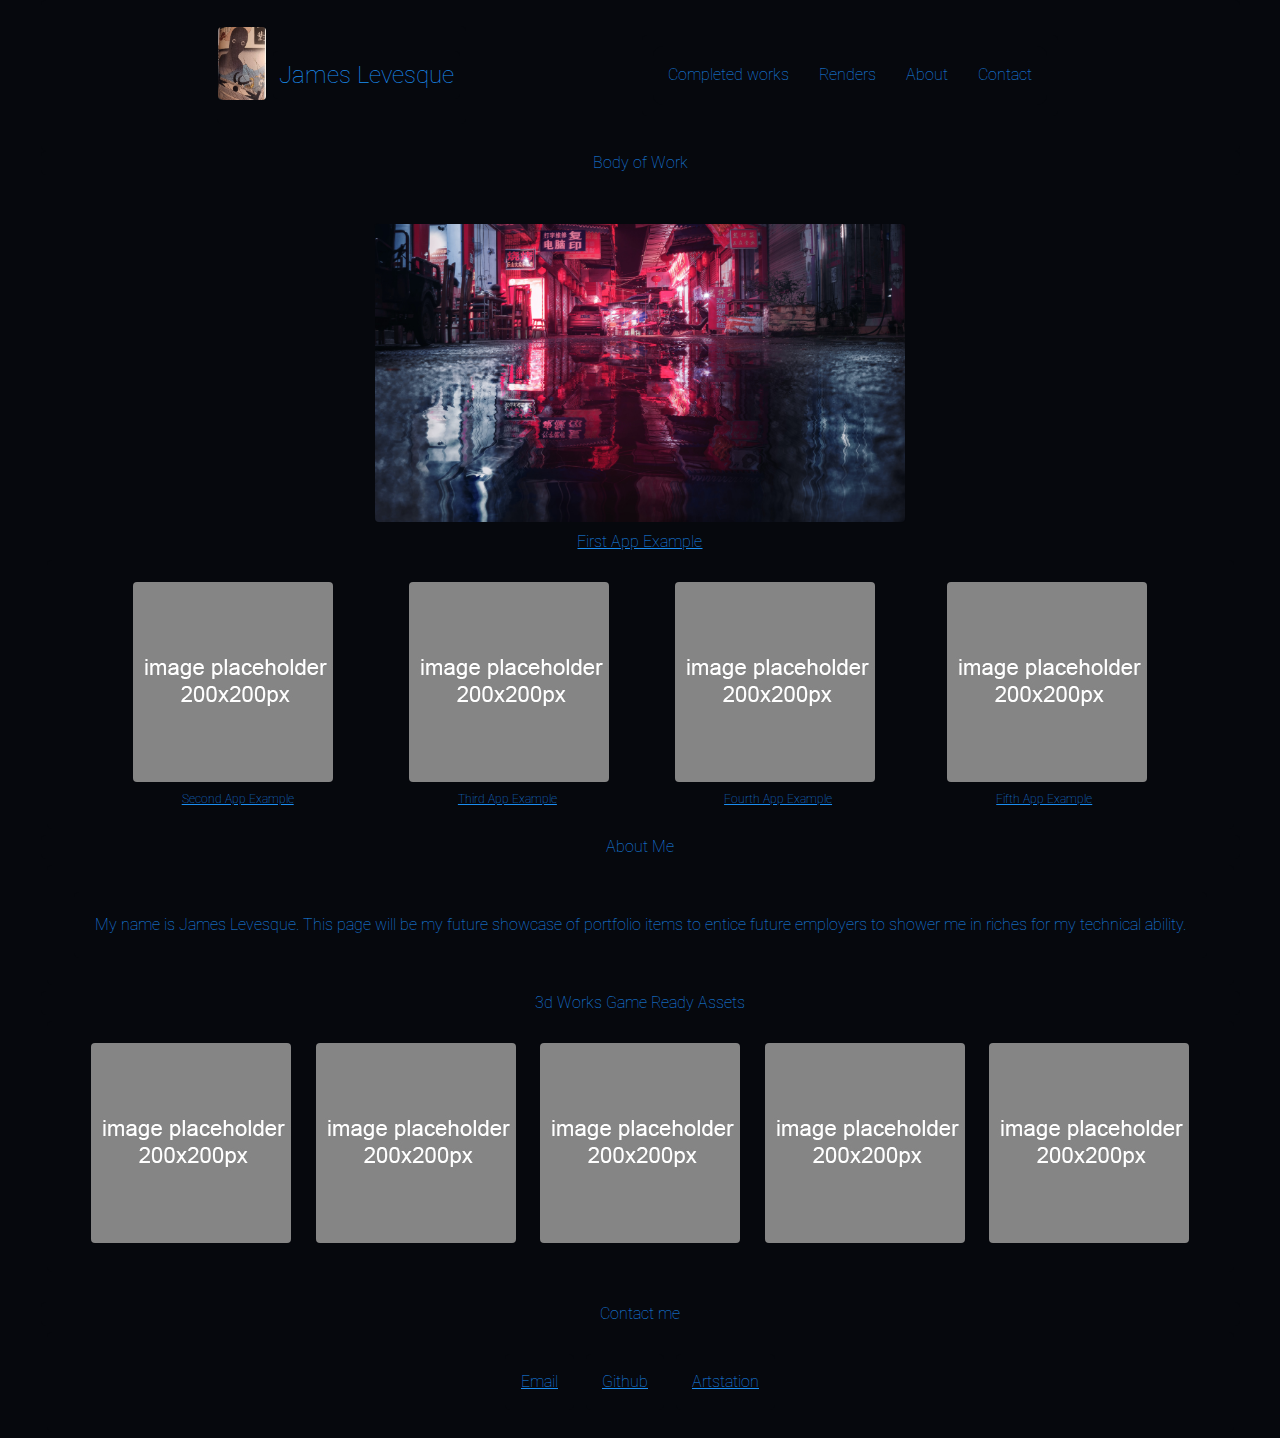
<file: index.html>
<!DOCTYPE html> 
<html lang="en">
<html>
    <body>
    <head>
        <meta charset="utf-8">
        <meta http-equiv="X-UA-Compatible" content="IE=edge">
        <title>James Levesque Collection of Works</title>
        <meta name="description" content="James Levesque Career Portfolio">
        <meta name="viewport" content="width=device-width, initial-scale=1">
        <link rel="stylesheet" href="assets/normalize.css"> 
        <link rel="stylesheet" href="assets/style.css">
    </head>

    <header>
       <h1><img src="assets\images\profile.jpg" alt="James Levesque" width="50" height="75">
        <p class="hone">James Levesque</p></h1>   
        <nav>
            <ul>
               <li> </li>
                <li><a href="#bow">Completed works</a></li>
                <li><a href="#renders">Renders</a></li>
                <li><a href="#about me">About</a></li>
                <li><a href="#contact">Contact</a></li>
            </ul>
        </nav>
    
    </header>
    <h2 id="Bow">Body of Work</h2>
    <br>
    <br>
    <!-- space generated to test the link function of navigation bar, height was needed to ensure scolling would happen-->
<!-- images are linked to additional html documents to display link activity and provide placeholders for future content.-->   
    <div class="firstapp">
        <!-- image credits to cheng-feng via unsplash https://unsplash.com/@chengfengrecord , used under unsplash free license-->
        <a href="app 1.html"><img src="assets/images/cheng-feng.jpg"alt="cyberpunk street scene" width="auto" height="300px"><figcaption class="firstcap">First App Example</figcaption></a>  
    </div>
     <div class="work">
        <!-- future revision of this section will place caption into an overlay text on highlight of each image for better UI/UX appearance ,
         possibly apply a slide function to center/enlarge active slide on highlight-->
       
        <a href="app 2.html"><img src="assets\images\placeholder-200x200.jpg" alt="placeholder"><figcaption class="cap">Second App Example</figcaption></a></a>
        <a href="app 3.html"><img src="assets\images\placeholder-200x200.jpg" alt="placeholder"><figcaption class="cap">Third App Example</figcaption></a></a>
        <a href="app 4.html"><img src="assets\images\placeholder-200x200.jpg" alt="placeholder"><figcaption class="cap">Fourth App Example</figcaption></a></a>
        <a href="app 5.html"><img src="assets\images\placeholder-200x200.jpg" alt="placeholder"><figcaption class="cap">Fifth App Example</figcaption></a></a>
        </div>

       
<h2 id="about me">About Me</h2>        
<div class="about">
            <!--<p class="about">Hobbies</p> space not used in this revision -->
            <p class="about">My name is James Levesque. This page will be my future showcase of portfolio items to entice future employers to shower me in riches for my technical ability.</p>
            
        </div>
        <h2 id="renders">3d Works Game Ready Assets</h2>
<div class="ren">
    
           <!-- future revision of this section will display samples of 3d renders from art projects to supplement viewable skills to employers-->
    <a href="app 1.html"><img src="assets\images\placeholder-200x200.jpg" alt="placeholder"><figcaption class="cap"></figcaption></a>
    <a href="app 2.html"><img src="assets\images\placeholder-200x200.jpg" alt="placeholder"><figcaption class="cap"></figcaption></a></a>
    <a href="app 3.html"><img src="assets\images\placeholder-200x200.jpg" alt="placeholder"><figcaption class="cap"></figcaption></a></a>
    <a href="app 4.html"><img src="assets\images\placeholder-200x200.jpg" alt="placeholder"><figcaption class="cap"></figcaption></a></a>
    <a href="app 5.html"><img src="assets\images\placeholder-200x200.jpg" alt="placeholder"><figcaption class="cap"></figcaption></a></a>
</div>
        <br>
        <footer>
        <h3 id="contact">Contact me</h3>
        <div class="contact">
            <p><a href="mailto:jlevesque1985@gmail.com">Email</a></p>
            <p><a href="https://github.com/Jlevbury">Github</a></p>
            <p><a href="">Artstation</a></p>
            <!--intentionally left unlinked-->
            </div>
        </footer>
    </body>
</html>
</file>
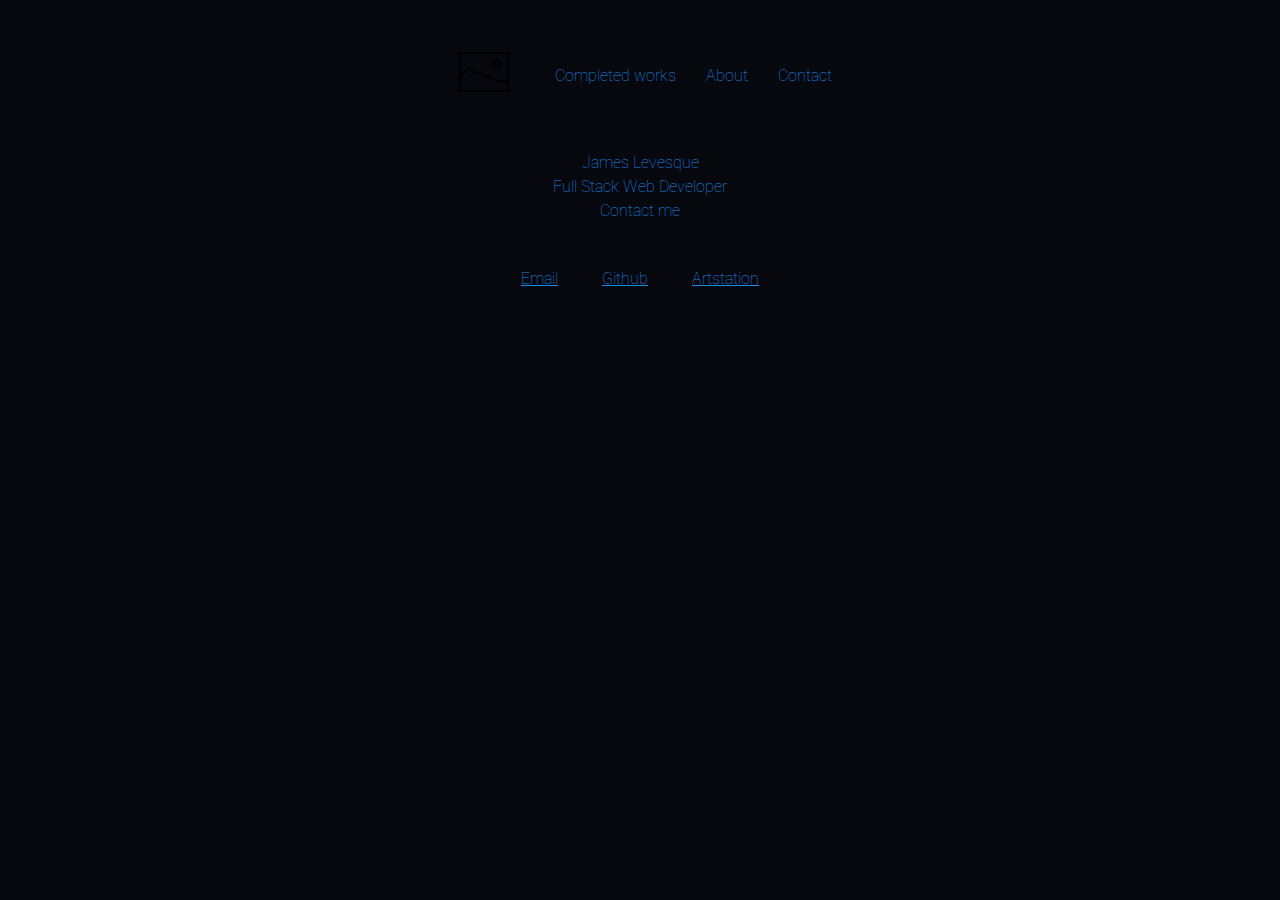
<file: app 1.html>
<!DOCTYPE HTML>


<html>
    <head>
        <meta charset="utf-8">
        <meta http-equiv="X-UA-Compatible" content="IE=edge">
        <title>Application one</title>
        <meta name="description" content="app name">
        <meta name="viewport" content="width=device-width, initial-scale=1">
        <link rel="stylesheet" href="assets/normalize.css"> 
        <link rel="stylesheet" href="assets/style.css">
    </head>
    <header>
       <h1></h1>
        <nav>
            <ul>
               <li><img src="assets\images\icons8-image-50.png" alt="James Levesque"> <a href="#home"></a> </li>
                <li><a href="#bow">Completed works</a></li>
                <li><a href="#about me">About</a></li>
                <li><a href="#contact">Contact</a></li>
            </ul>
        </nav>
    </header>
    <div class="spacer">
        <h2>James Levesque</h2>
        <h2>Full Stack Web Developer</h2>  
    </div>

      
        <h3 id="contact">Contact me</h3>
        <div class="contact">
           <p> <a href="mailto:jlevesque1985@gmail.com">Email</a> </p>
            <p><a href="https://github.com/Jlevbury">Github</a></p>
            <p><a href="">Artstation</a></p>
            <!--intentionally left unlinked-->
    </body>
</html>
</file>
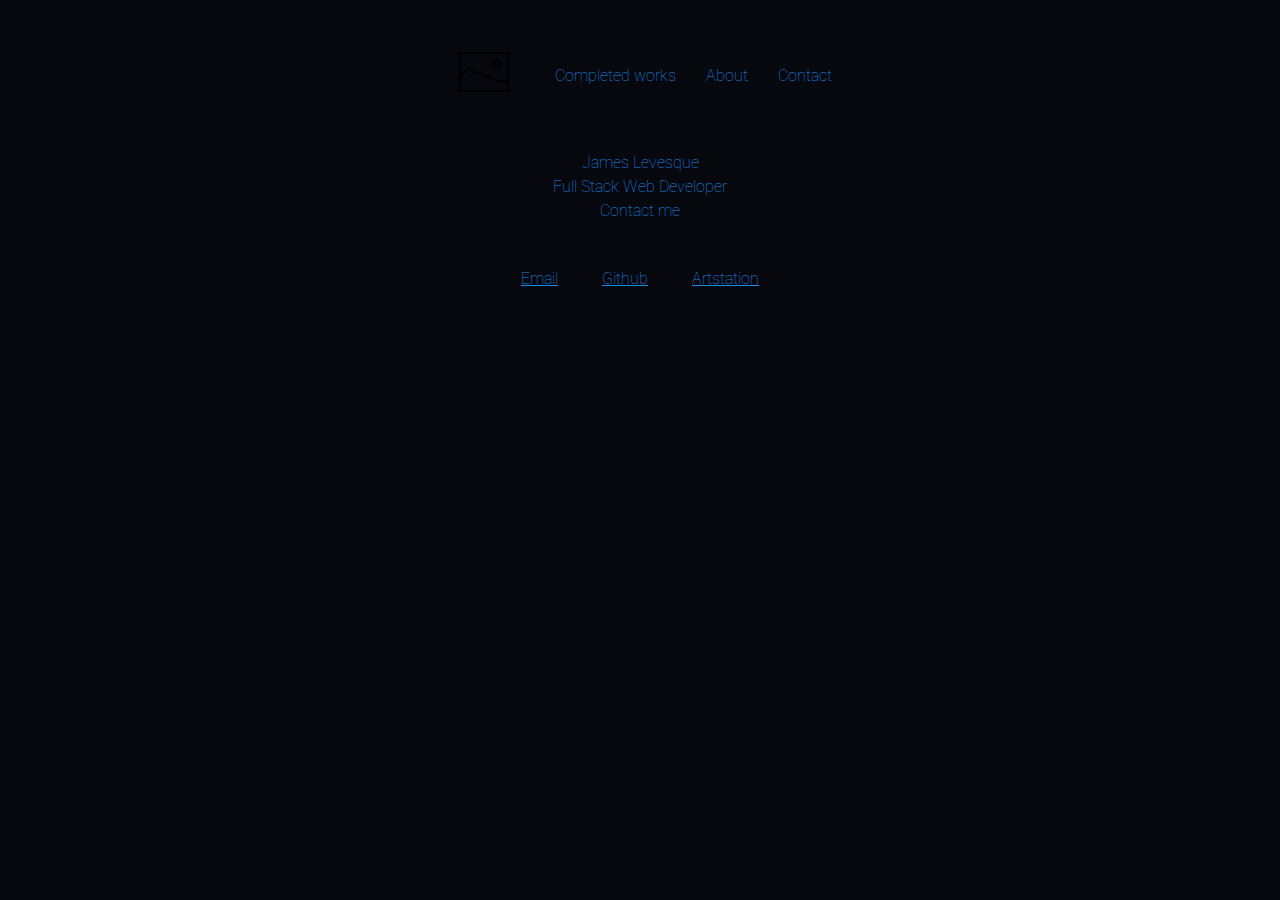
<file: app 2.html>
<!DOCTYPE HTML>
<!-- CONTENT TO BE REVISED AT A LATER DATE, FOR FUNCTIONALITY DISPLAY PURPOSES ONLY-->

<html>
    <head>
        <meta charset="utf-8">
        <meta http-equiv="X-UA-Compatible" content="IE=edge">
        <title>Application two</title>
        <meta name="description" content="app name">
        <meta name="viewport" content="width=device-width, initial-scale=1">
        <link rel="stylesheet" href="assets/normalize.css"> 
        <link rel="stylesheet" href="assets/style.css">
    </head>
    <body>
    <header>
       <h1></h1>
        <nav>
            <ul>
               <li><img src="assets\images\icons8-image-50.png" alt="James Levesque"> <a href="#home"></a> </li>
                <li><a href="#bow">Completed works</a></li>
                <li><a href="#about me">About</a></li>
                <li><a href="#contact">Contact</a></li>
            </ul>
        </nav>
    </header>
    <div class="spacer">
        <h2>James Levesque</h2>
        <h2>Full Stack Web Developer</h2>  
    </div>

        
    
        
        <h3 id="contact">Contact me</h3>
        <div class="contact">
           <p> <a href="mailto:jlevesque1985@gmail.com">Email</a> </p>
           <p><a href="https://github.com/Jlevbury">Github</a></p>
           <p><a href="">Artstation</a></p>
           <!--intentionally left unlinked-->
    </body>
</html>
</file>
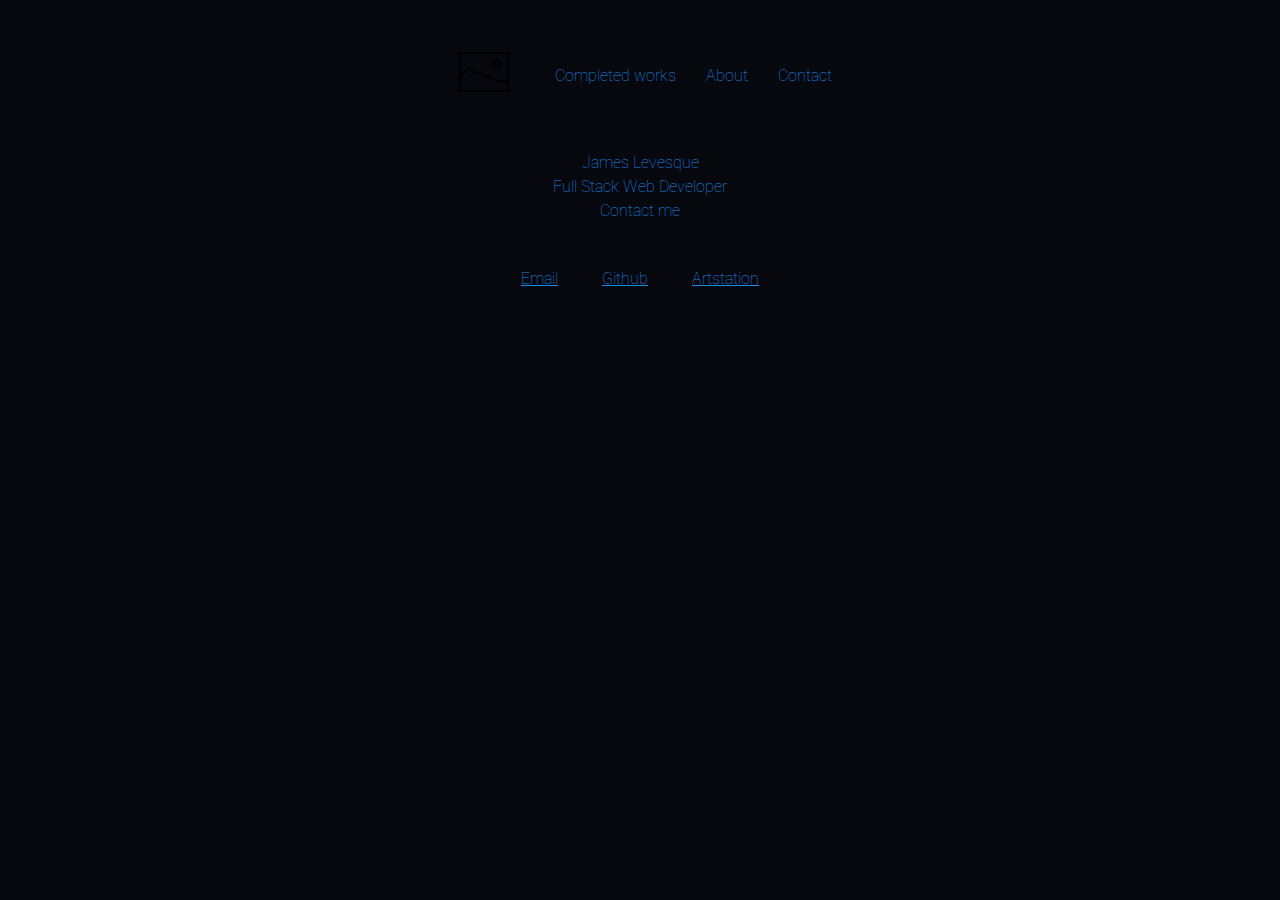
<file: app 3.html>
<!DOCTYPE HTML>
<!-- CONTENT TO BE REVISED AT A LATER DATE, FOR FUNCTIONALITY DISPLAY PURPOSES ONLY-->

<html>
    <head>
        <meta charset="utf-8">
        <meta http-equiv="X-UA-Compatible" content="IE=edge">
        <title>Application Three</title>
        <meta name="description" content="app name">
        <meta name="viewport" content="width=device-width, initial-scale=1">
        <link rel="stylesheet" href="assets/normalize.css"> 
        <link rel="stylesheet" href="assets/style.css">
    </head>
    <header>
       <h1></h1>
        <nav>
            <ul>
               <li><img src="assets\images\icons8-image-50.png" alt="James Levesque"> <a href="#home"></a> </li>
                <li><a href="#bow">Completed works</a></li>
                <li><a href="#about me">About</a></li>
                <li><a href="#contact">Contact</a></li>
            </ul>
        </nav>
    </header>
    <div class="spacer">
        <h2>James Levesque</h2>
        <h2>Full Stack Web Developer</h2>  
    </div>

        
    <body>
       
        <h3 id="contact">Contact me</h3>
        <div class="contact">
           <p> <a href="mailto:jlevesque1985@gmail.com">Email</a> </p>
           <p><a href="https://github.com/Jlevbury">Github</a></p>
           <p><a href="">Artstation</a></p>
           <!--intentionally left unlinked-->
    </body>
</html>
</file>
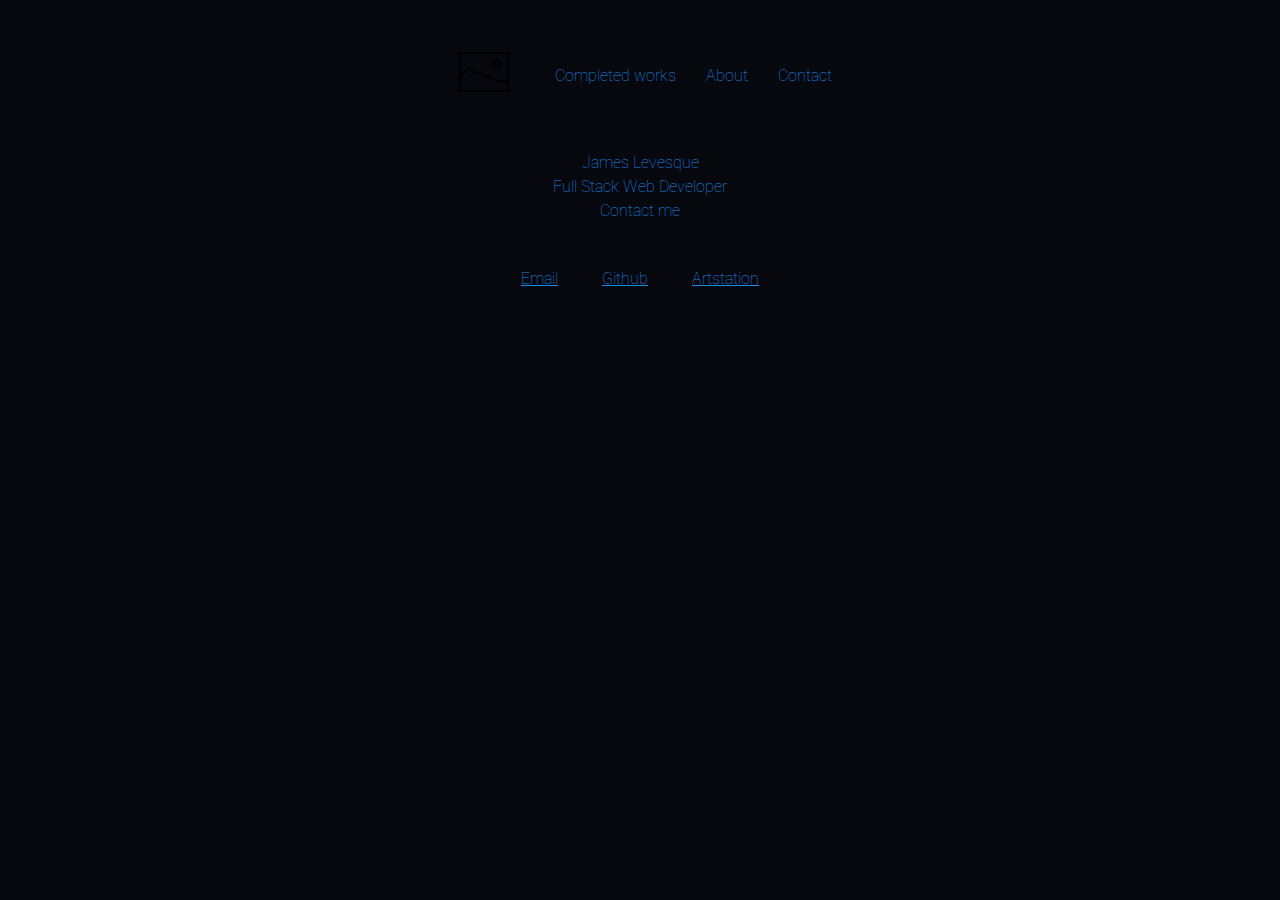
<file: app 4.html>
<!DOCTYPE HTML>

<!-- CONTENT TO BE REVISED AT A LATER DATE, FOR FUNCTIONALITY DISPLAY PURPOSES ONLY-->
<html>
    <head>
        <meta charset="utf-8">
        <meta http-equiv="X-UA-Compatible" content="IE=edge">
        <title>Application Four</title>
        <meta name="description" content="app name">
        <meta name="viewport" content="width=device-width, initial-scale=1">
        <link rel="stylesheet" href="assets/normalize.css"> 
        <link rel="stylesheet" href="assets/style.css">
    </head>
    <header>
       <h1></h1>
        <nav>
            <ul>
               <li><img src="assets\images\icons8-image-50.png" alt="James Levesque"> <a href="#home"></a> </li>
                <li><a href="#bow">Completed works</a></li>
                <li><a href="#about me">About</a></li>
                <li><a href="#contact">Contact</a></li>
            </ul>
        </nav>
    </header>
    <div class="spacer">
        <h2>James Levesque</h2>
        <h2>Full Stack Web Developer</h2>  
    </div>

        
    <body>
       
        <h3 id="contact">Contact me</h3>
        <div class="contact">
           <p> <a href="mailto:jlevesque1985@gmail.com">Email</a> </p>
           <p><a href="https://github.com/Jlevbury">Github</a></p>
           <p><a href="">Artstation</a></p>
           <!--intentionally left unlinked-->
    </body>
</html>
</file>
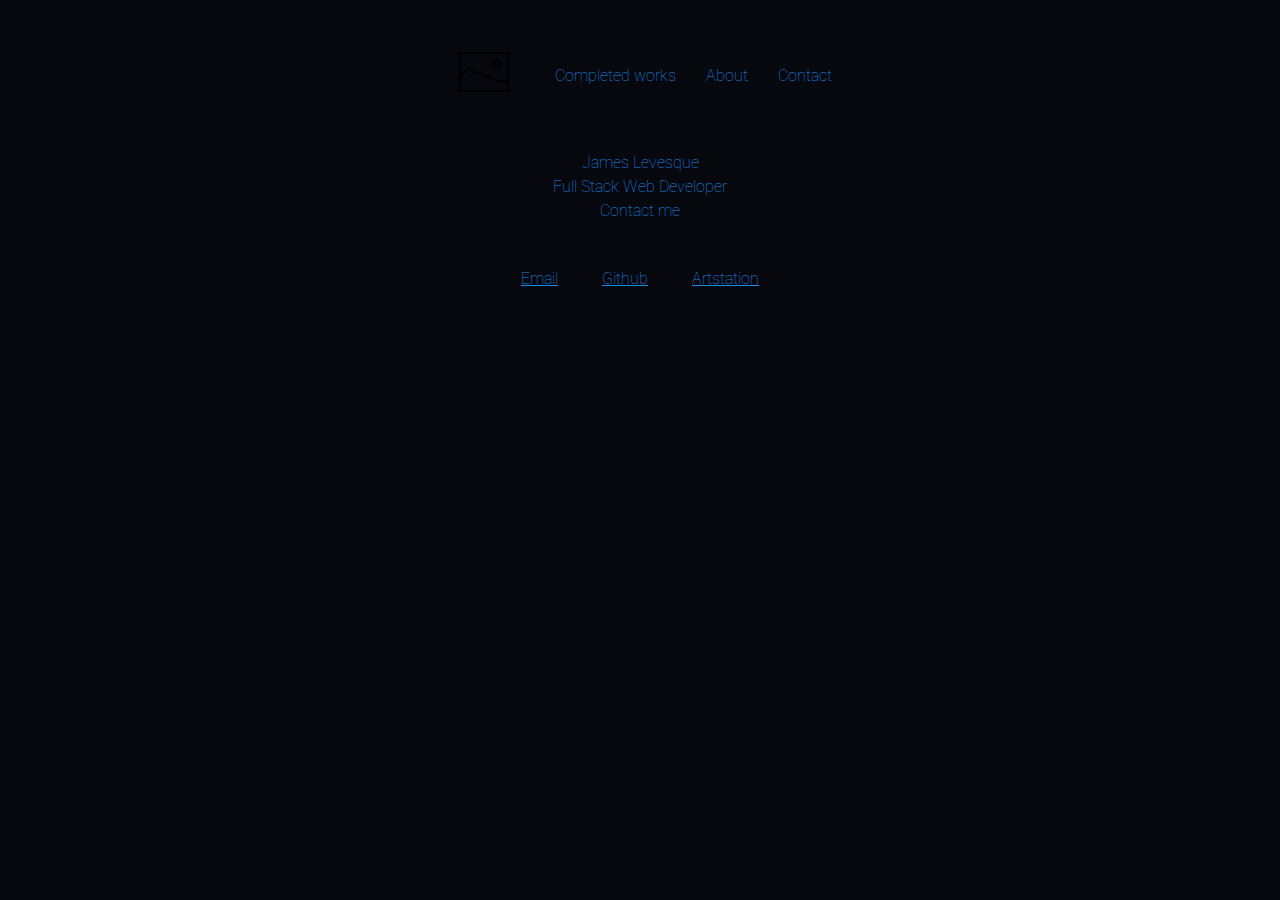
<file: app 5.html>
<!DOCTYPE HTML>
<!-- CONTENT TO BE REVISED AT A LATER DATE, FOR FUNCTIONALITY DISPLAY PURPOSES ONLY-->

<html>
    <head>
        <meta charset="utf-8">
        <meta http-equiv="X-UA-Compatible" content="IE=edge">
        <title>Application Five</title>
        <meta name="description" content="app name">
        <meta name="viewport" content="width=device-width, initial-scale=1">
        <link rel="stylesheet" href="assets/normalize.css"> 
        <link rel="stylesheet" href="assets/style.css">
    </head>
    <header>
       <h1></h1>
        <nav>
            <ul>
               <li><img src="assets\images\icons8-image-50.png" alt="James Levesque"> <a href="#home"></a> </li>
                <li><a href="#bow">Completed works</a></li>
                <li><a href="#about me">About</a></li>
                <li><a href="#contact">Contact</a></li>
            </ul>
        </nav>
    </header>
    <div class="spacer">
        <h2>James Levesque</h2>
        <h2>Full Stack Web Developer</h2>  
    </div>

        
    <body>
       
        <h3 id="contact">Contact me</h3>
        <div class="contact">
           <p> <a href="mailto:jlevesque1985@gmail.com">Email</a> </p>
           <p><a href="https://github.com/Jlevbury">Github</a></p>
           <p><a href="">Artstation</a></p>
           <!--intentionally left unlinked-->
    </body>
</html>
</file>
<file: assets/style.css>
@import url('https://fonts.googleapis.com/css?family=Roboto:400,700&display=swap');
/*roboto font link included to allow display of primary selected font */
*{      
    background-color: #06080D;
    color: #1B8EF2;
    font-family: 'Roboto', sans-serif, arial;
    font-size: 16px;
    font-weight: 50;
    line-height: 1.5;
    margin: 0;
    padding: 0;
    box-sizing: border-box;}
/* flex added to html css as backup for when media query fails to work */
html{
    display: flex ;
    flex-wrap: wrap;
    justify-content: center;
}    
body{   
    background-color: #06080D;
    color: #1B8EF2;
    font-family: 'Roboto', sans-serif;
    font-size: 16px;
    font-weight: 75;
    line-height: 1.5;
    margin: 0;
    padding: 0;
}
/*flex display added to make the site responsive and easy to read on all devices,
 border radius and transparency applied to give organic shape to displayed items. margin,padding adjusted to
 prevent overlapping shadow cast to neighboring edges on highlight */
p{
    display: flex;
    justify-content: center; 
    flex-wrap:wrap;
    background-color: #06080D;
    color: #1B8EF2;
    margin:6px;
    padding: 15px;
    border: 1px solid transparent;
    border-width: 1px 1px 1px 1px;
    border-radius: 5px ;
}
/* hover element added to let user know element is live and clickable , 
shadow added to make it stand out and amplify overall theme of the site, shadow sides adjusted to 
prevent casting shadow onto neighboring elements. */
p:hover{
    border-color:#5CB9F2 ;
    box-shadow:#FF42E3 0 0 7px;
}
/* P Class added for easy location in the future to make changes to type text name info & logo information */
p.hone{
    font-size: 24px;
    margin-top: 25px;
    margin-bottom: 25px;
    padding: 5px;
}
/* flex added to h1 with the intention of nesting nav items and logo in the header */
h1{
    display: flex;
    flex-wrap:wrap;
    margin-left: 25px;
}
h1,h2,h3{
    display:flex;
    flex-wrap:wrap;
    justify-content: space-evenly;
    color: #1B8EF2;
    font-family: 'Roboto', sans-serif;
    font-weight: 50;
    line-height: 1.5;
    padding: 0,0;
    margin:15,15,15,15;
    border-radius: 5px;
}
/* flex added to h1 with the intention of nesting nav items and logo in the header */
header{ 
        display: flex;
        flex-wrap: wrap;
        justify-content: space-evenly;
        width:auto ;
        background-color: #06080D;
        color: #1B8EF2;
        padding: 5px;
        border-radius: 5px;
}
/* same interactive elements applied to remain in style with other content */
nav{
    display: flex;
    flex-wrap:wrap;
    justify-content: space-evenly;
    top: 15px;
    left: 50%;        
    background-color: #06080D;
    color: #1B8EF2;
    padding: 10px;
    min-width: none;
    margin:30px;
    border: 1px solid transparent;
    border-width: 1px 1px 1px 1px;
    border-radius: 5px ;
}

nav:hover{
    border-color:#5CB9F2 ;
    box-shadow:#FF42E3 0 0 5px;
}

nav a{
    
    color: #1B8EF2;    
    text-decoration: none;
    padding: 10px;
    margin: 5px;
    border-radius:5px;
}
nav a:hover{
    color: #5CB9F2;
    border-color:#5CB9F2 ;
    box-shadow:#FF42E3 0 0 7px;
}
ul{
    display:flex;
    justify-content: flex-end;
    flex-wrap:wrap;
    list-style: none;
    align-items: center;
    padding:0px;
    margin:0px;
    border-radius: 10px;
}
/* section created to test the scolling of links from the nav bar to the section of the page,
as well as display first app in a more prominent position when contrasted against the other apps 
in the image gallery below it, future implementation of opacity adjustment and text display on highlight planned 
for future revisions */
.firstapp{
    display: flex;
    justify-content: center;
    flex-wrap:wrap;
    translate: 50%, 50%;
}
/* same interactive elements applied to remain in style with other content */
.work{
    display: flex;
    flex-wrap:wrap;
    justify-content: space-evenly;
    background-color: #06080D;
    color: #1B8EF2;
    margin:6px;
    padding: 20px;
    border: 1px solid transparent;
    border-width: 1px 1px 1px 1px;
    border-radius: 5px ;
}

.work:hover{
    border-color:#5CB9F2 ;
    box-shadow:#d0d0d0 0 0 10px;
}
img{   
    border: 1px solid transparent;
    border-width: 1px 1px 1px 1px;
    border-radius: 5px ;
 }

img:hover{
    transform: scale(1.1);
    border: 1px solid #1B8EF2;
    border-width: 1px 1px 1px 1px;
    border-radius: 5px ;
    box-shadow:#FF42E3 0 0 5px;
  }

/* element not used in current revision, placeheld for future implemenetation.
.spacer{
    display: flex;    
    justify-content: space-evenly;
    background-color: #06080D;
    color: #1B8EF2;
    margin:6px;
    padding: 20px;
    border: 1px solid transparent;
    border-width: 1px 1px 1px 1px;
    border-radius: 5px ;
}
    
.spacer:hover{    
    border-color:#5CB9F2 ;
    box-shadow:#FF42E3 0 0 5px;
}
*/
/* same interactive elements applied to remain in style with other content */
.work{
    display: flex;
    background-color: #06080D;
    color: #1B8EF2;
    margin:6px;
    padding: 20px;
    border: 1px solid transparent;
    border-width: 1px 1px 1px 1px;
    border-radius: 5px ;
}
.work:hover{
    
    border-color:#5CB9F2 ;
    box-shadow:#FF42E3 0 0 10px;
}
/*caption class created due to relocating the first app above the image gallery,
to allow for the caption to be displayed in a more prominent position */
.firstcap{
    display: flex;
    justify-content: center;
    flex-wrap:wrap;
    translate: 50%, 50%;}

.cap{
    font-size:12px;
    margin-inline: 50px;
   
}
/* same interactive elements applied to remain in style with other content */
.about{
    display: flex;
    justify-content: center; 
    background-color: #06080D;
    color: #1B8EF2;
    margin:6px;
    padding: 20px;
    border: 1px solid transparent;
    border-width: 1px 1px 1px 1px;
    border-radius: 5px ;
}
.about:hover{
    border-color:#5CB9F2 ;
    box-shadow: #FF42E3 0 0 5px;
}
/* same interactive elements applied to remain in style with other content ,area to be used to 
display renders of 3d art portolio and game assets produced, will link to artstation items in future revision*/
.ren{
    display: flex;
    flex-wrap: wrap;
    justify-content: space-evenly;
    background-color: #06080D;
    color: #1B8EF2;
    margin:6px;
    padding: 20px;
    border: 1px solid transparent;
    border-width: 1px 1px 1px 1px;
    border-radius: 5px ;
}
.ren:hover{
    
    border-color:#5CB9F2 ;
    box-shadow:#FF42E3 0 0 5px;
}
/* same interactive elements applied to remain in style with other content */
.contact{
    display: flex;
    justify-content: center; 
    background-color: #06080D;
    color: #1B8EF2;
    margin:6px;
    padding: 15px;
    border: 1px solid transparent;
    border-width: 1px 1px 1px 1px;
    border-radius: 5px ;
}
/* media queries given flex properties to scale with mobile formatting and window sizing 
, header color will change and flex direction becomes a column*/
@media screen and (max-width: 992px) {
   
    
    header {
      background:#0d1720 ;
    }

    body {
        display:flex;
        flex-direction:column;
        justify-content: center;
      width: 100%;
    }

    nav{
        display: flex;
        flex-wrap:wrap;
        justify-content: space-evenly;
        top: 15px;
        left: 50%;        
        background-color: #06080D;
        color: #1B8EF2;
        padding: 10px;
        min-width: none;
        border: 1px solid transparent;
        border-width: 1px 1px 1px 1px;
        border-radius: 5px ;
    }
  }

  @media screen and (max-width: 768px) {
    body {
        display:flex;
        flex-direction:column;
        justify-content: center;
         width: 100%;
    }

    nav{
        display: flex;
        flex-wrap:wrap;
        justify-content: space-evenly;
        top: 15px;
        left: 50%;        
        background-color: #06080D;
        color: #1B8EF2;
        padding: 10px;
        min-width: none;
        border: 1px solid transparent;
        border-width: 1px 1px 1px 1px;
        border-radius: 5px ;
    }

    header {
      background: #151e27;
    }
  }
  /* background photo credits to cheng feng on unsplash.com  */
</file>
